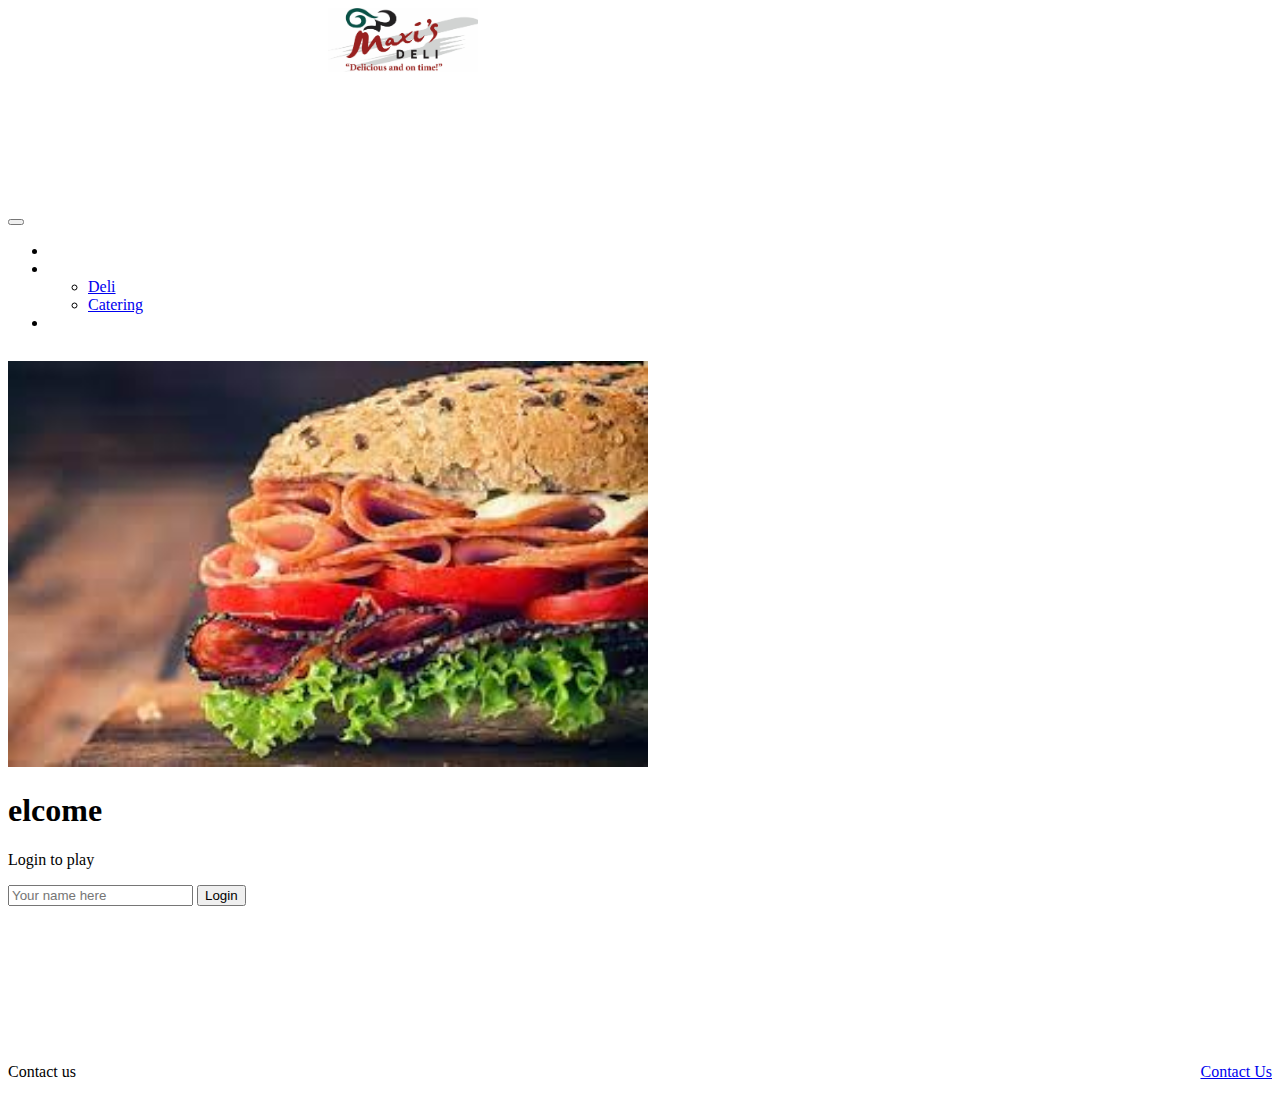
<file: index.html>
<!DOCTYPE html>
<html lang="en">
  <head>
    <meta charset="UTF-8" />
    <meta name="viewport" content="width=device-width, initial-scale=1.0" />
    <title>Maxi's Deli</title>
    <link rel="icon" href="favicon.ico" />

    <link rel="stylesheet" href="main.css" />

    <link href="https://cdn.jsdelivr.net/npm/bootstrap@5.3.0-alpha3/dist/css/bootstrap.min.css" rel="stylesheet" integrity="sha384-KK94CHFLLe+nY2dmCWGMq91rCGa5gtU4mk92HdvYe+M/SXH301p5ILy+dN9+nJOZ" crossorigin="anonymous">
  </head>
  </head>
  <body class="bg-light text-light">
    
    <header class="container-fluid">
      <nav class="navbar fixed-top navbar-expand-lg bg-light text-light primaryNav">
        <a class="navbar-brand" href="index.html"><img src="Maxi's Deli Logo crd single.jpg" alt="Logo" width="150vw"></a>
      </nav>

      <nav class="navbar fixed-top second-navbar navbar-expand-lg bg-danger text-light secondaryNav">
        <div class="container-fluid">
          
          <button 
            class="navbar-toggler" 
            type="button" 
            data-bs-toggle="collapse" 
            data-bs-target="#navbarTogglerDemo02" 
            aria-controls="navbarTogglerDemo02" 
            aria-expanded="false" 
            aria-label="Toggle navigation">
            <span class="navbar-toggler-icon"></span>
          </button>

          <div class="collapse navbar-collapse justify-content-center" id="navbarTogglerDemo02">
            <ul class="navbar-nav mb-2 mb-lg-0">
              <li class="nav-item">
                <a class="nav-link" aria-current="page" href="index.html">Home</a>
              </li>
              <li class="nav-item dropdown">
                <a class="nav-link dropdown-toggle" href="#" role="button" data-bs-toggle="dropdown" aria-expanded="false">
                  Menu
                </a>
                <ul class="dropdown-menu">
                  <li><a class="dropdown-item" href="#">Deli</a></li>
                  <li><a class="dropdown-item" href="#">Catering</a></li>
                </ul>
              </li>
              <li class="nav-item">
                <a class="nav-link" href="about.html">About</a>
              </li>
            </ul>
          </div>
        </div>
      </nav>
    </header>

    <main class="container-fluid text-center">
      <div class="mainContent">
        <img src="sample image.jpg" style="width: 50vw;">
      </div>
      <div>
        <h1>elcome</h1>
        <p>Login to play</p>
        <div>
          <input type="text" id="name" placeholder="Your name here" />
          <button class="btn btn-primary" onclick="login()">Login</button>
        </div>
      </div>
    </main>

    <footer class="bg-dark text-dark text-muted">
      <div class="container-fluid">
        <span class="text-reset">Contact us</span>
        <a
          class="text-reset"
          href="https://github.com/webprogramming260/simon-javascript"
          >Contact Us</a
        >
      </div>
    </footer>
    <script src="https://cdn.jsdelivr.net/npm/bootstrap@5.3.0-alpha3/dist/js/bootstrap.bundle.min.js" integrity="sha384-ENjdO4Dr2bkBIFxQpeoTz1HIcje39Wm4jDKdf19U8gI4ddQ3GYNS7NTKfAdVQSZe" crossorigin="anonymous"></script>
  </body>
</html>
</file>
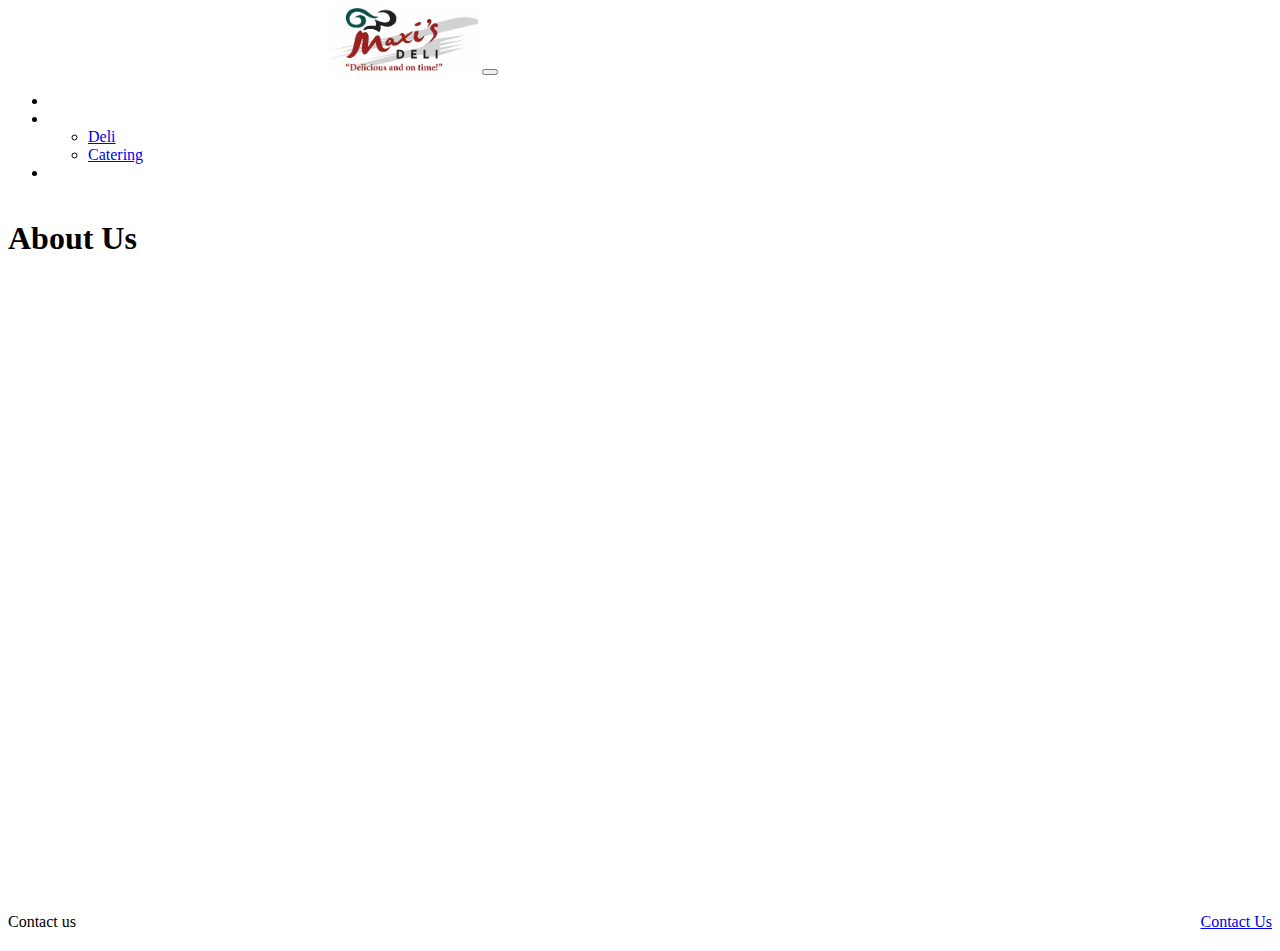
<file: about.html>
<!DOCTYPE html>
<html lang="en">
  <head>
    <meta charset="UTF-8" />
    <meta name="viewport" content="width=device-width, initial-scale=1.0" />
    <title>Maxi's Deli</title>
    <link rel="icon" href="favicon.ico" />

    <link rel="stylesheet" href="main.css" />

    <link
      href="https://cdn.jsdelivr.net/npm/bootstrap@5.2.2/dist/css/bootstrap.min.css"
      rel="stylesheet"
      integrity="sha384-Zenh87qX5JnK2Jl0vWa8Ck2rdkQ2Bzep5IDxbcnCeuOxjzrPF/et3URy9Bv1WTRi"
      crossorigin="anonymous"
    />
  </head>
  <body class="bg-dark text-light">
    
    <header class="container-fluid">
        <nav class="navbar fixed-top navbar-expand-lg bg-danger text-light">
          <div class="container-fluid">
            <a class="navbar-brand" href="index.html"><img src="Maxi's Deli Logo crd single.jpg" alt="Logo" width="150vw"></a>
            
            <button class="navbar-toggler" type="button" data-bs-toggle="collapse" data-bs-target="#navbarTogglerDemo02" aria-controls="navbarTogglerDemo02" aria-expanded="false" aria-label="Toggle navigation">
              <span class="navbar-toggler-icon"></span>
            </button>
  
            <div class="collapse navbar-collapse" id="navbarTogglerDemo02">
              <ul class="navbar-nav me-auto mb-2 mb-lg-0">
                <li class="nav-item">
                  <a class="nav-link" aria-current="page" href="index.html">Home</a>
                </li>
                <li class="nav-item dropdown">
                  <a class="nav-link dropdown-toggle" href="#" role="button" data-bs-toggle="dropdown" aria-expanded="false">
                    Menu
                  </a>
                  <ul class="dropdown-menu">
                    <li><a class="dropdown-item" href="#">Deli</a></li>
                    <li><a class="dropdown-item" href="#">Catering</a></li>
                  </ul>
                </li>
                <li class="nav-item">
                  <a class="nav-link active" href="about.html">About</a>
                </li>
              </ul>
            </div>
          </div>
        </nav>
      </header>

    <main class="container-fluid bg-secondary text-center">
      <div>
        <h1>About Us</h1>
      </div>
    </main>

    <footer class="bg-dark text-dark text-muted">
      <div class="container-fluid">
        <span class="text-reset">Contact us</span>
        <a
          class="text-reset"
          href="https://github.com/webprogramming260/simon-javascript"
          >Contact Us</a
        >
      </div>
    </footer>
  </body>
</html>
</file>
<file: main.css>
body {
    display: flex;
    flex-direction: column;
    min-width: 300px;
  }
  
  header {
    flex: 0 155px;
  }

  .primaryNav {
    height: 100px;
  }

  .navbar-brand {
    padding-left: 25vw;
  }

  .navbar.second-navbar {
    margin-top: 100px;
  }

  .nav-link{
    color: white !important;
  }

  main {
    flex: 1 calc(100vh - 185px);
    display: flex;
    flex-direction: column;
  }

  .mainContent {
    padding-top: 1vw;
  }
  
  footer {
    flex: 0 30px;
  }
  
  /*
  menu {
    flex: 1;
    display: flex;
    flex-direction: row !important;
    list-style: none;
  }
  */

  footer a {
    float: right;
  }
  
  
  @media (max-width: 960px) {
    header {
      padding: 0;
    }
    .navbar-brand{
      padding-left: 0.3em;
    }
    footer {
      display: none;
    }
    main {
      flex: 1 calc(100vh - 150px);
    }
  }
</file>
